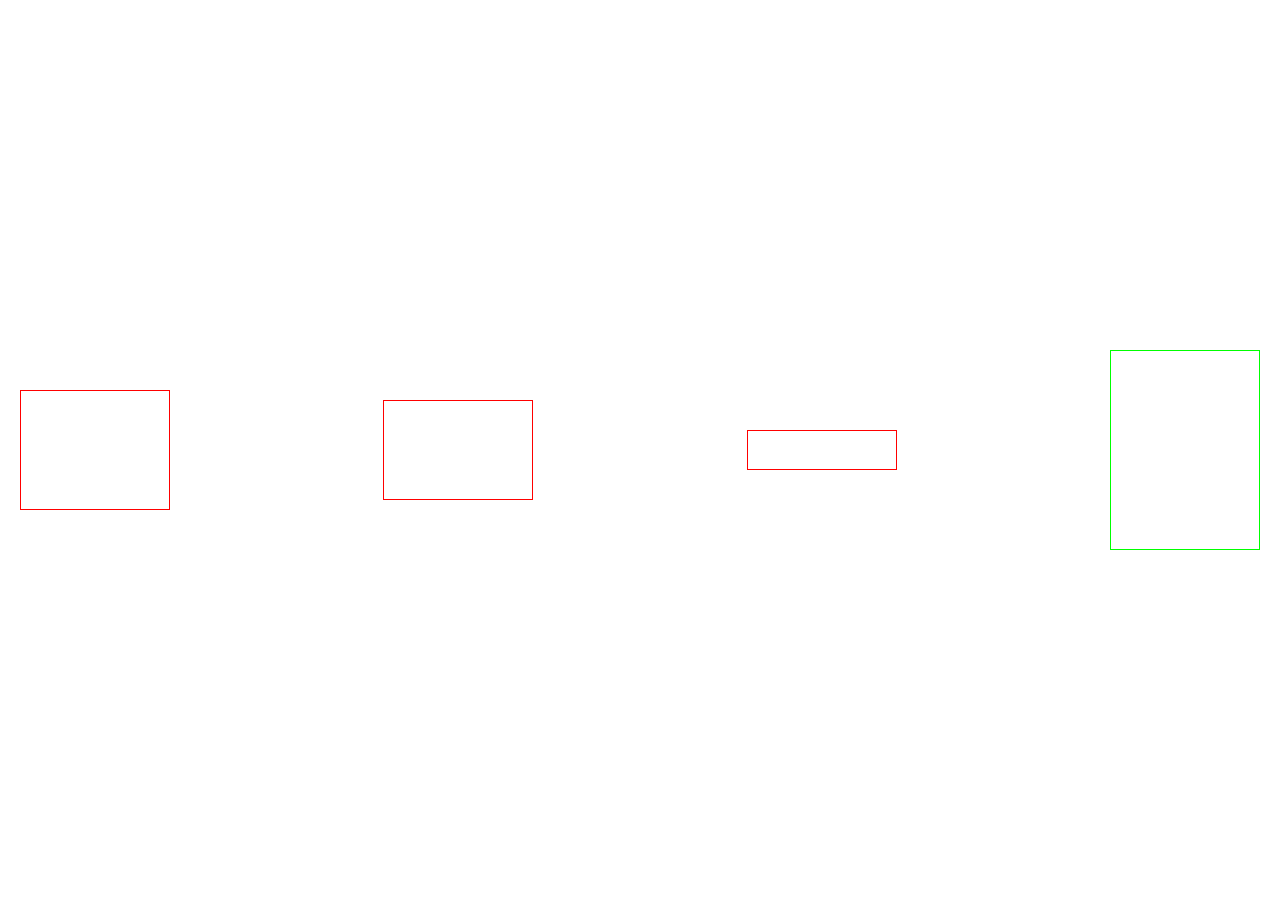
<file: task10/index.html>
<!DOCTYPE html>
<html lang="en">
<head>
	<meta charset="UTF-8">
	<title>task10</title>
</head>
<style>
	*{
		margin: 0;
		padding: 0;
	}
	.flexbox{
		width: 100vw;
		height: 100vh;
		box-sizing:border-box;
		padding:20px;
		display: flex;
		align-items: center;
		justify-content: space-between;
	}
	.item{
		width: 150px;
		box-sizing:border-box;
		border:#f00 1px solid;
	}
	.item1{
		height: 120px;
	}
	.item2{
		height: 100px;
	}
	.item3{
		height: 40px;
	}
	.item4{
		height: 200px;
		border:#0f0 1px solid;
	}
	@media screen and (max-width: 640px) {
		.flexbox{
			flex-wrap:wrap;
		}
		.item4{
			order: -1;
		}
	}
</style>
<body>
	<div class="flexbox">
		<div class="item1 item"></div>
		<div class="item2 item"></div>
		<div class="item3 item"></div>
		<div class="item4 item"></div>
	</div>
</body>
</html>
</file>
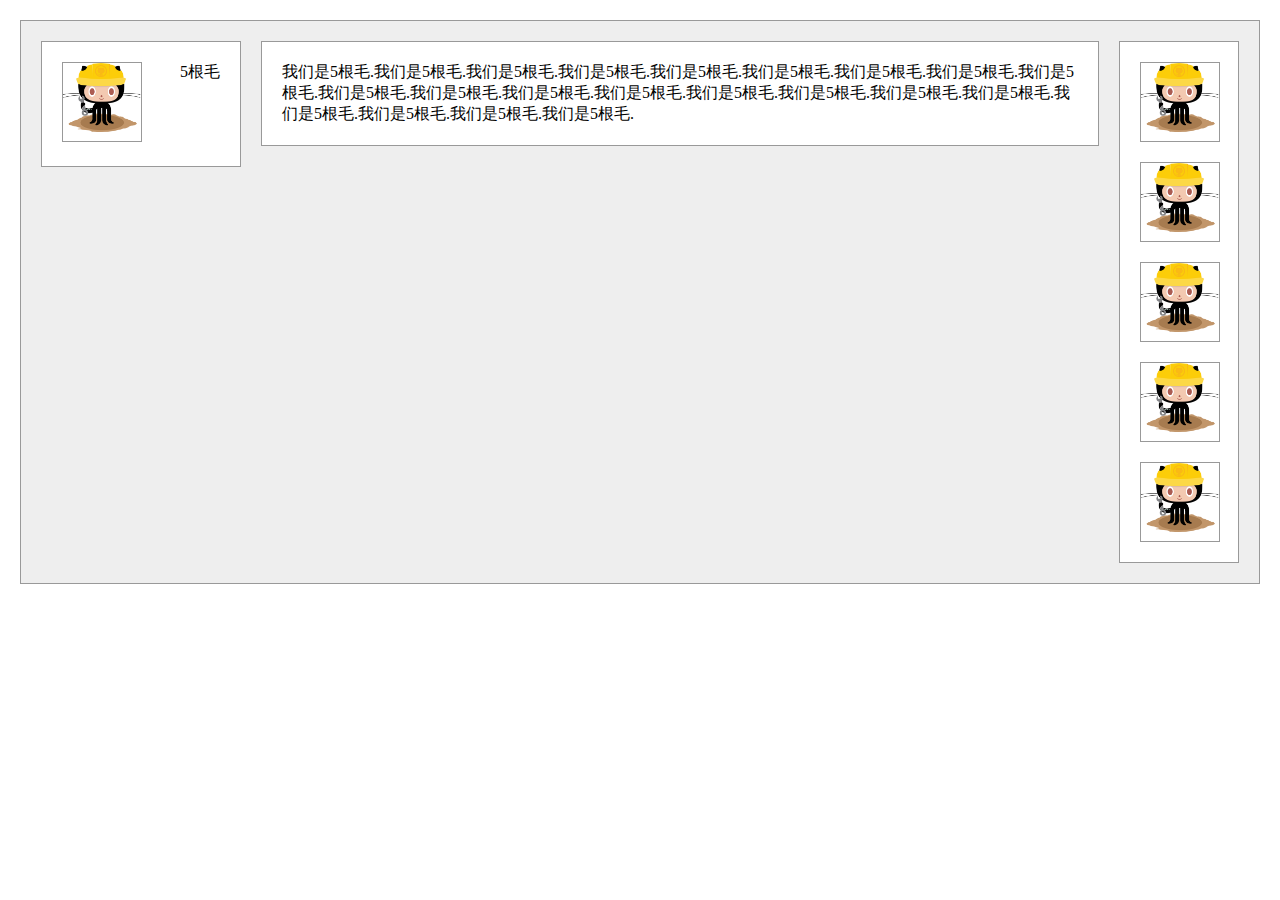
<file: task3/index.html>
<!DOCTYPE html>
<html lang="en">
<head>
    <meta charset="UTF-8">
    <title>task_3</title>
</head>
<style>
  *{margin:0;padding:0;}
  body{padding:20px;}
  .border-box{box-sizing:border-box;}
  .border{border:#999 1px solid;}
  .padding20{padding:20px;}
  .clearfix:after{content:".";display:block;height:0;clear:both;visibility:hidden}
  .clearfix{*+height:1%;}
  .box{width:100%;background:#eee;overflow:hidden;}
  .left{position:relative;float:left;width:200px;margin-right:-200px;background:#fff;}
  .left .team_head{display: inline-block; width: 100%; float:left;}
  .left p{display: inline-block; float: right;}
  .team_avatar{width:80px;height:80px;display: inline-block;}
  .container{float:left;width:100%;}
  .content{margin:0 140px 0 220px;background:#fff;}
  .content p{width: 100%;}
  .right{position:relative;float:right;width:120px;margin-left:-120px;background:#fff;}
  .right .teammate_avatars{width: 100%;}
  .right .teammate_avatars .avatar{width: 80px; height:80px; display: block; margin-bottom: 20px;}
  .right .teammate_avatars .avatar:last-child{margin-bottom:0;}
</style>
<body>
  <div class="box clearfix border-box border padding20">
    <div class="left border-box border padding20">
      <div class="team_head">
        <img src="images/avatar.png" alt="" class="team_avatar border-box border">
        <p>5根毛</p>
      </div>
    </div>
    <div class="container">
      <div class="content border-box border padding20">
        <div class="team_body">
          <p>我们是5根毛.我们是5根毛.我们是5根毛.我们是5根毛.我们是5根毛.我们是5根毛.我们是5根毛.我们是5根毛.我们是5根毛.我们是5根毛.我们是5根毛.我们是5根毛.我们是5根毛.我们是5根毛.我们是5根毛.我们是5根毛.我们是5根毛.我们是5根毛.我们是5根毛.我们是5根毛.我们是5根毛.</p>
        </div>
      </div>
    </div>
    <div class="right">
      <div class="teammate_avatars border-box border padding20">
        <img src="images/avatar.png" alt="" class="avatar border-box border">
        <img src="images/avatar.png" alt="" class="avatar border-box border">
        <img src="images/avatar.png" alt="" class="avatar border-box border">
        <img src="images/avatar.png" alt="" class="avatar border-box border">
        <img src="images/avatar.png" alt="" class="avatar border-box border">
      </div>
    </div>
  </div>
</body>
</html>
</file>
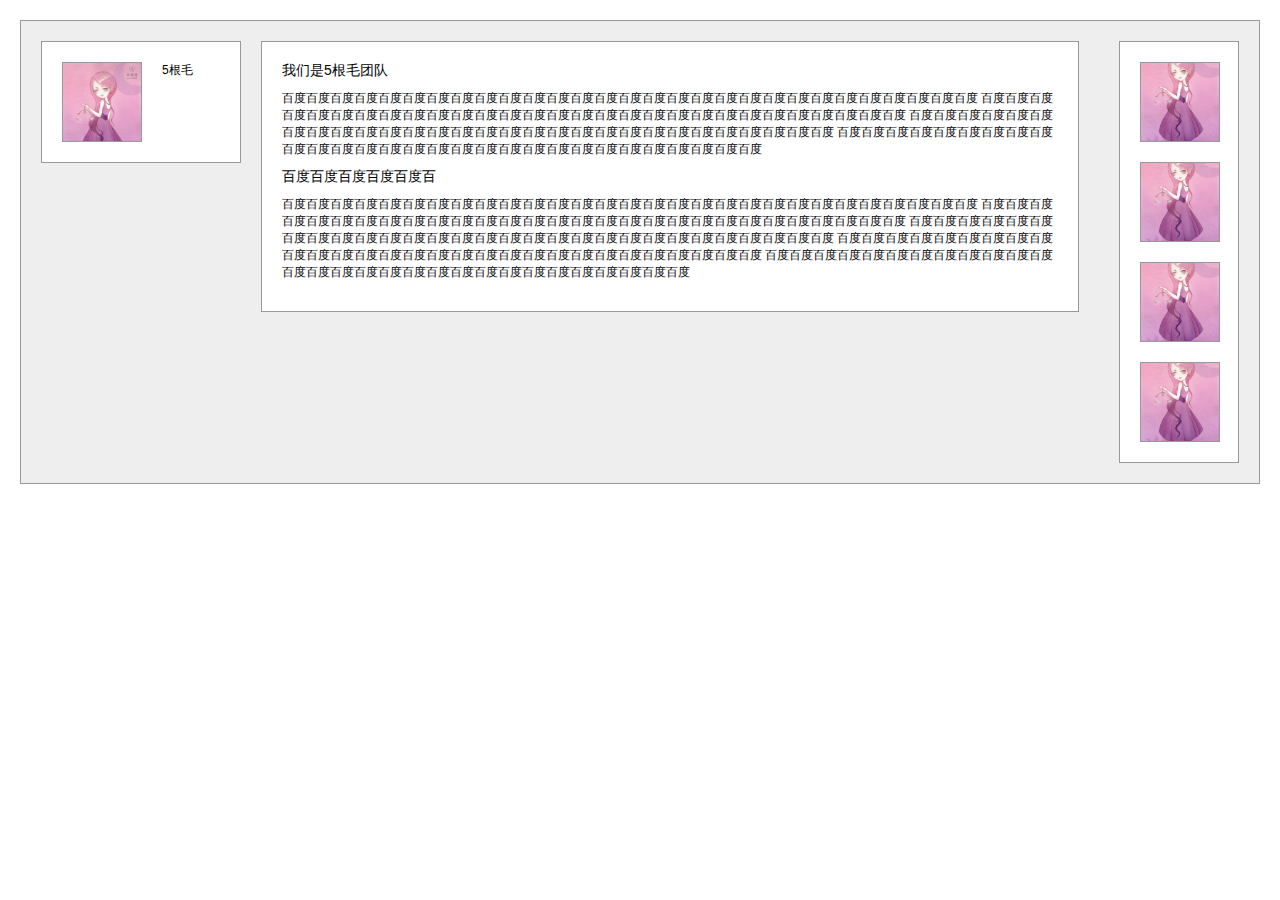
<file: task3/dan/demo.html>
<!DOCTYPE html>
<html lang="en">
<head>
    <meta charset="UTF-8">
    <title>taskThree</title>
    <link rel="stylesheet" type="text/css" href="css/reset.css">
    <link rel="stylesheet" type="text/css" href="css/demo.css">
</head>
<body>
    <div class="contentBox clearfix">
        <div class="leftBox clearfix">
            <div class="logo"><img src="images/bigImg.jpg"></div>
            <span>5根毛</span>
        </div>
        <div class="rightBox clearfix">
            <div class="logo mr20"><img src="images/carton.png"></div>
            <div class="logo mr20"><img src="images/carton.png"></div>
            <div class="logo mr20"><img src="images/carton.png"></div>
            <div class="logo"><img src="images/carton.png"></div>
        </div>
        <div class="centerBox">
            <h3>我们是5根毛团队</h3>
            <p>
                百度百度百度百度百度百度百度百度百度百度百度百度百度百度百度百度百度百度百度百度百度百度百度百度百度百度百度百度百度
                百度百度百度百度百度百度百度百度百度百度百度百度百度百度百度百度百度百度百度百度百度百度百度百度百度百度百度百度百度
                百度百度百度百度百度百度百度百度百度百度百度百度百度百度百度百度百度百度百度百度百度百度百度百度百度百度百度百度百度
                百度百度百度百度百度百度百度百度百度百度百度百度百度百度百度百度百度百度百度百度百度百度百度百度百度百度百度百度百度
            </p>
            <h3>
                百度百度百度百度百度百
            </h3>
            <p>
                百度百度百度百度百度百度百度百度百度百度百度百度百度百度百度百度百度百度百度百度百度百度百度百度百度百度百度百度百度
                百度百度百度百度百度百度百度百度百度百度百度百度百度百度百度百度百度百度百度百度百度百度百度百度百度百度百度百度百度
                百度百度百度百度百度百度百度百度百度百度百度百度百度百度百度百度百度百度百度百度百度百度百度百度百度百度百度百度百度
                百度百度百度百度百度百度百度百度百度百度百度百度百度百度百度百度百度百度百度百度百度百度百度百度百度百度百度百度百度
                百度百度百度百度百度百度百度百度百度百度百度百度百度百度百度百度百度百度百度百度百度百度百度百度百度百度百度百度百度
            </p>
        </div>

    </div>
</body>
</html>
</file>
<file: task3/dan/css/demo.css>
body{
    font-size:12px;
    font-family: "Microsoft YaHei, Helvetica Neue", Helvetica, STHeiTi, sans-serif;
    background: #fff;
    padding:20px;
}

.contentBox{
    padding:20px;
    background:#eee;
    position: relative;
}

.centerBox, .contentBox, .leftBox, .rightBox, .logo{
    border:1px solid #999;
}

.centerBox{
    width: auto;
    height: auto;
    margin-right: 160px;
    margin-left: 220px;
    padding: 20px;
    background: #fff;
}

.leftBox{
    width:158px;
    padding:20px;
    background: white;
    float: left;
}

.leftBox span{

    width:58px;
    padding-left:20px;
    float: right;
}

.logo{
    width:78px;
    height:78px;
    float: left;
    overflow: hidden;
}
.rightBox{
    float: right;
    width:78px;
    padding:20px;
    background: white;
}
.mr20{
    margin-bottom: 20px;
}

h3,p{
    padding-bottom:10px;
}
h3{
    font-size: 14px;
}
p{
    font-size: 12px;
}
.logo img{
    width:100%;
}
</file>
